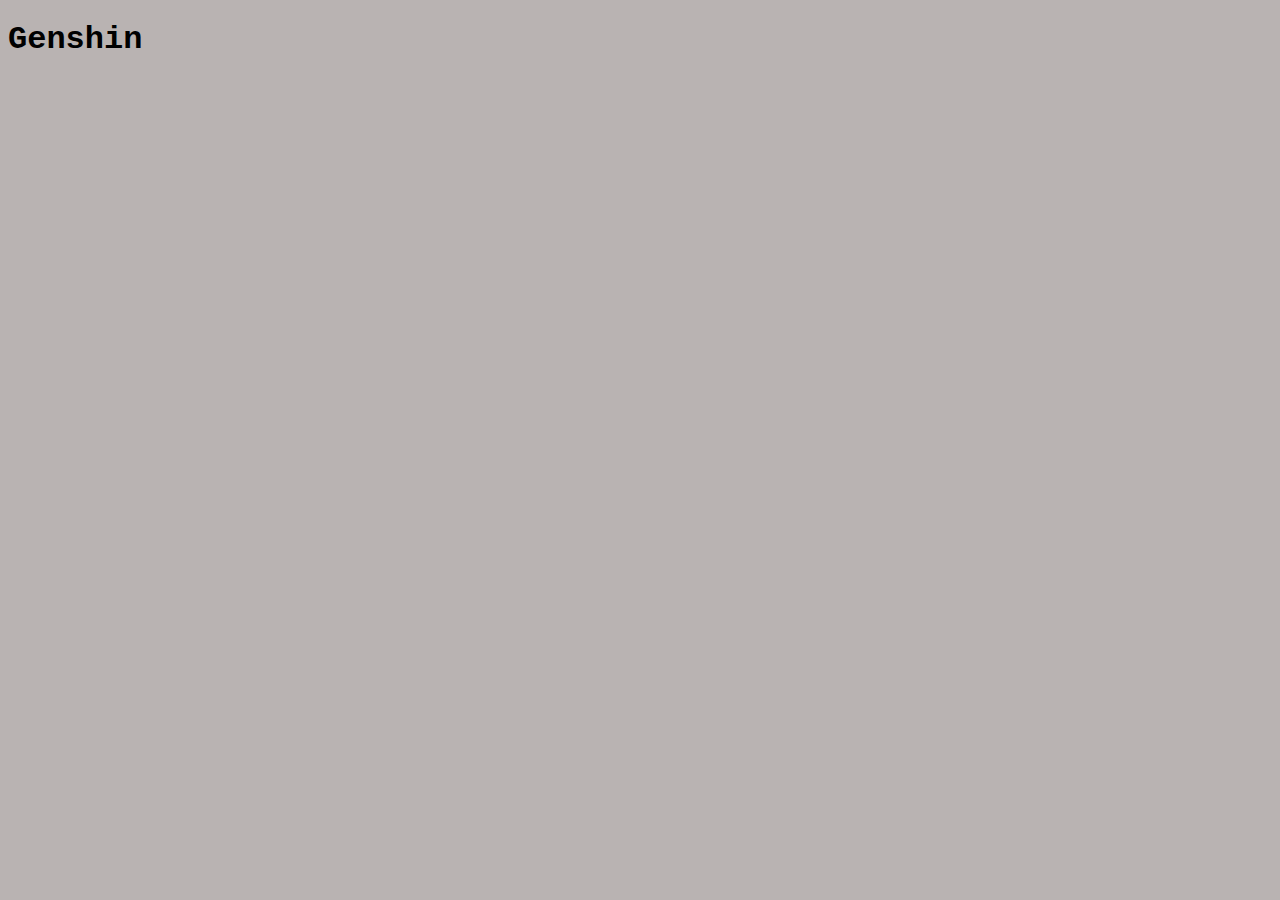
<file: public/index.html>
<!DOCTYPE html>
<html>
  <head>
    <meta charset="utf-8">
    <meta name="viewport" content="width=device-width, initial-scale=1">
    <title>Genshin Random</title>
    <link href="https://fonts.googleapis.com/css2?family=Sarabun:wght@300&display=swap" rel="stylesheet">
    <link rel="stylesheet" href="/public/css/index.css">
  </head>
  <body>
    <h1>Genshin</h1>
  </body>
</html>
</file>
<file: public/css/index.css>
body{
    font-family: 'Courier New', Courier, monospace;
    background: #B9B3B2;
}
</file>
